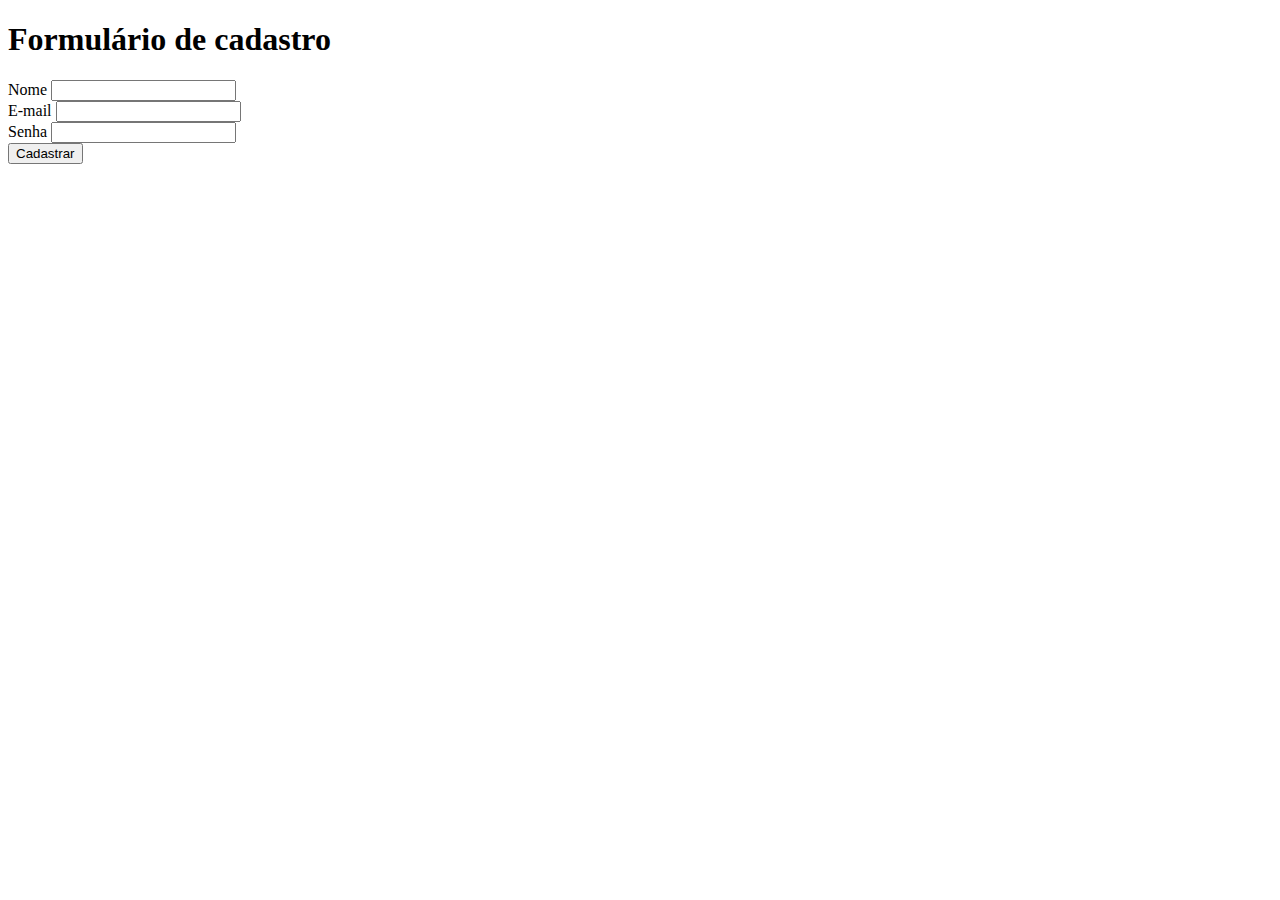
<file: form.html>
<!DOCTYPE html>
<html lang="pt-br">
<head>
    <meta charset="UTF-8">
    <meta name="viewport" content="width=device-width, initial-scale=1.0">
    <title>Formulário de cadastro</title>
</head>
<body>
    <h1>Formulário de cadastro</h1>
    <form action="">
        <label for="nome">Nome</label>
        <input type="text" id="nome" name="nome">
        <br>

        <label for="e-mail">E-mail</label>
        <input type="email" id="e-mail" name="e-mail">
        <br>

        <label for="senha">Senha</label>
        <input type="password" id="senha" name="senha">
        <br>

        <button type="submit">
            Cadastrar
        </button>
    </form>
    
</body>
</html>
</file>
